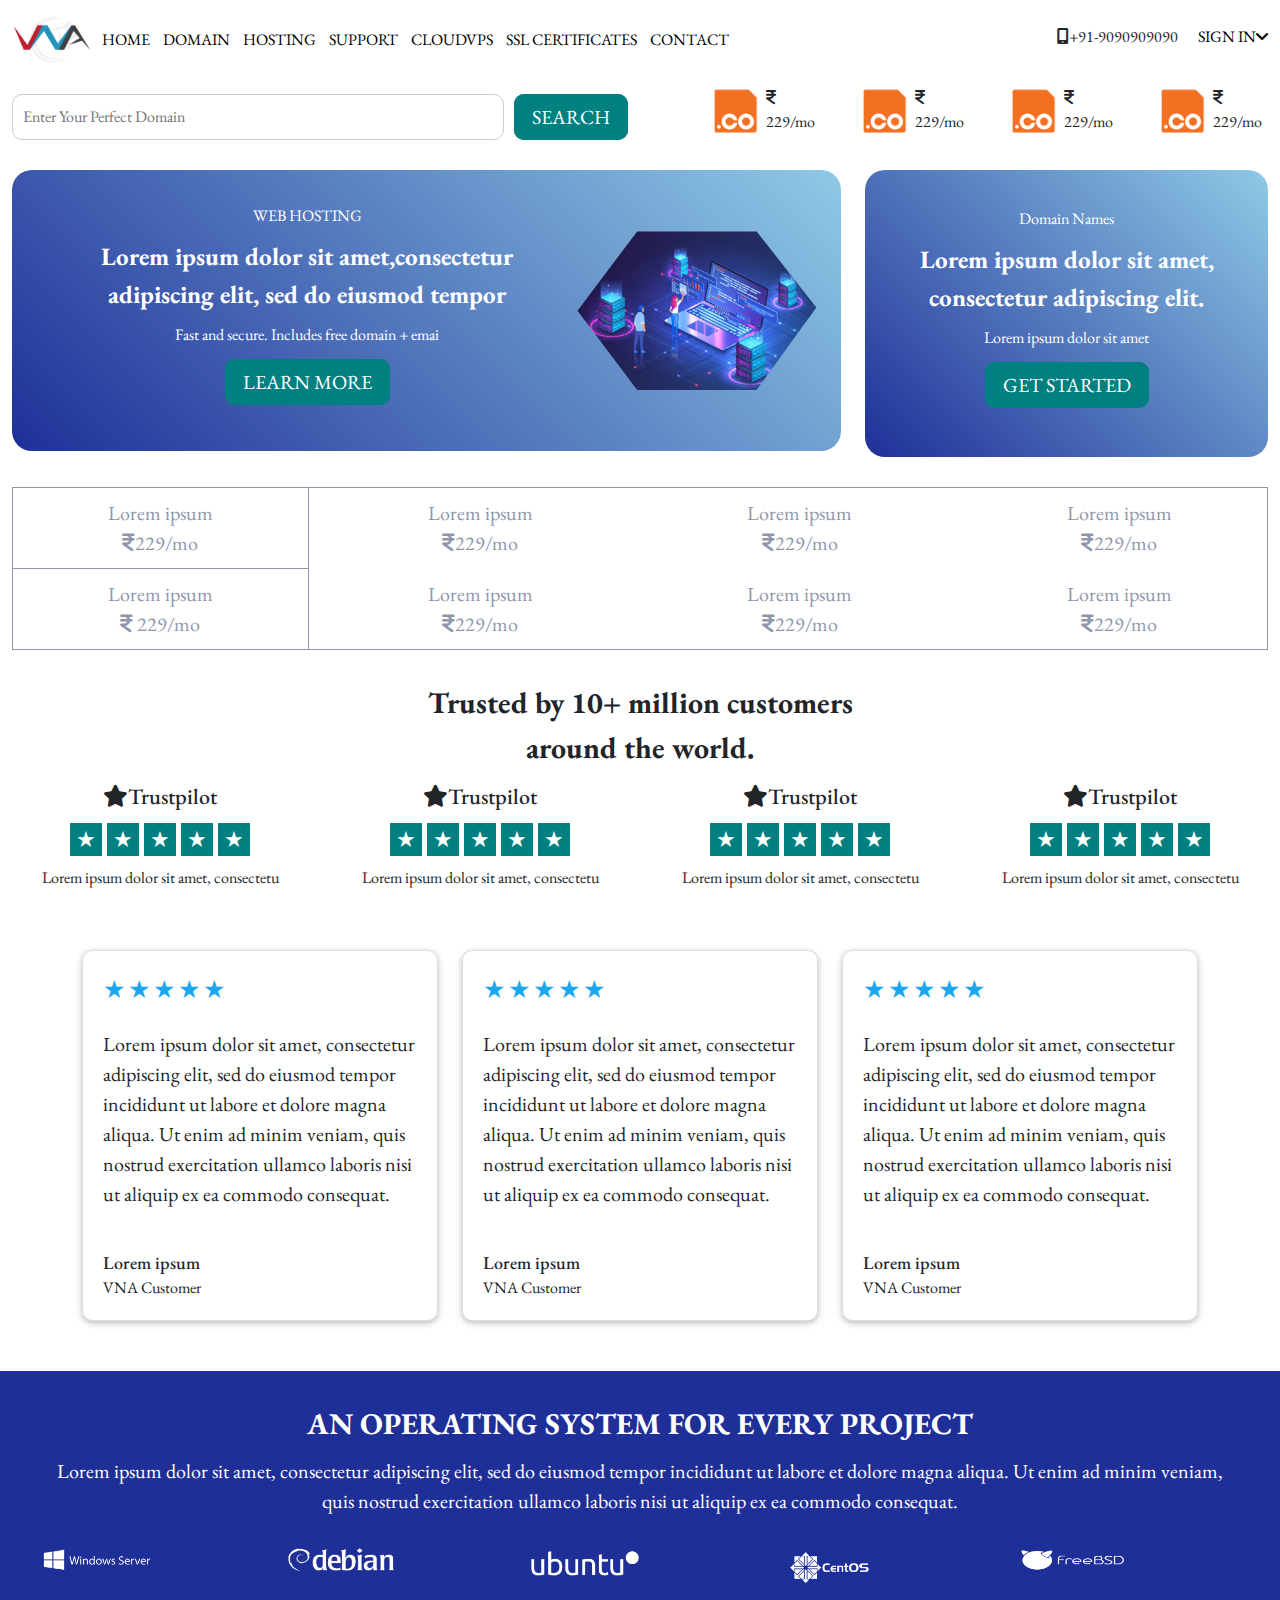
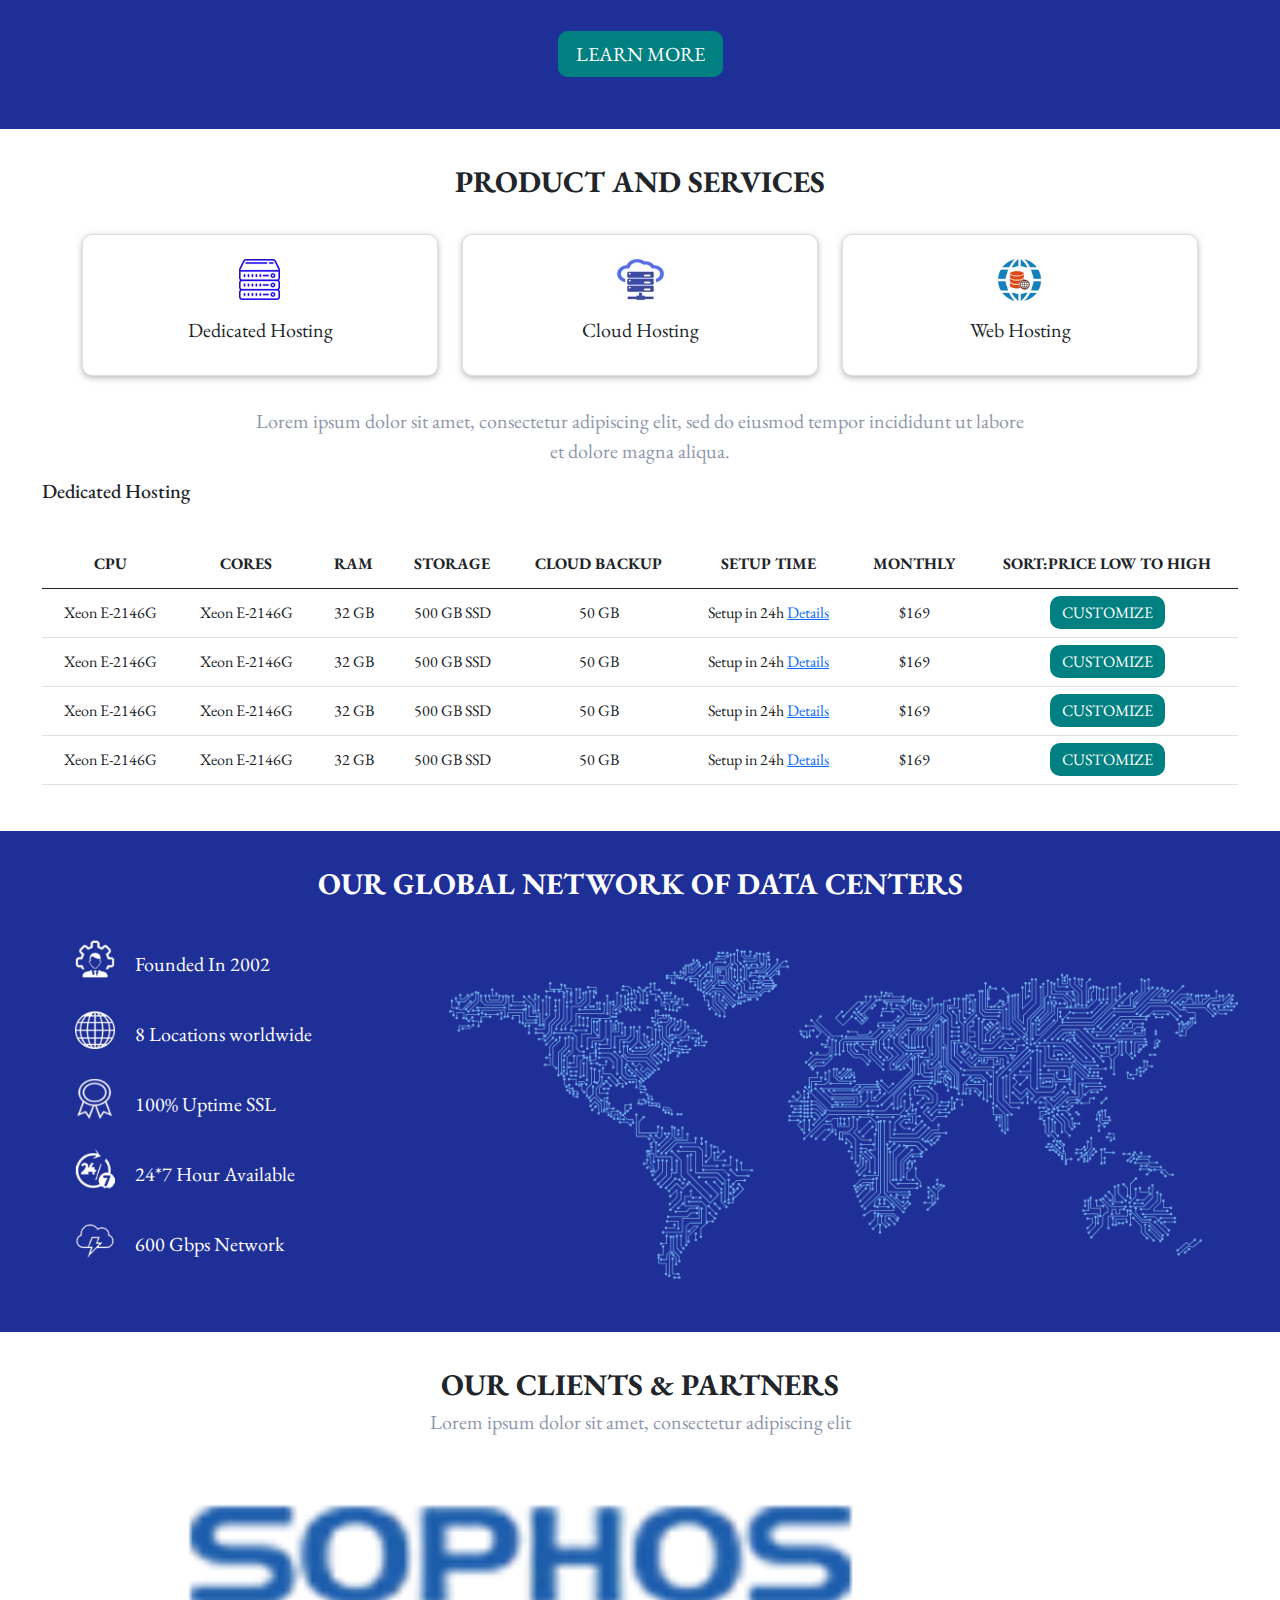
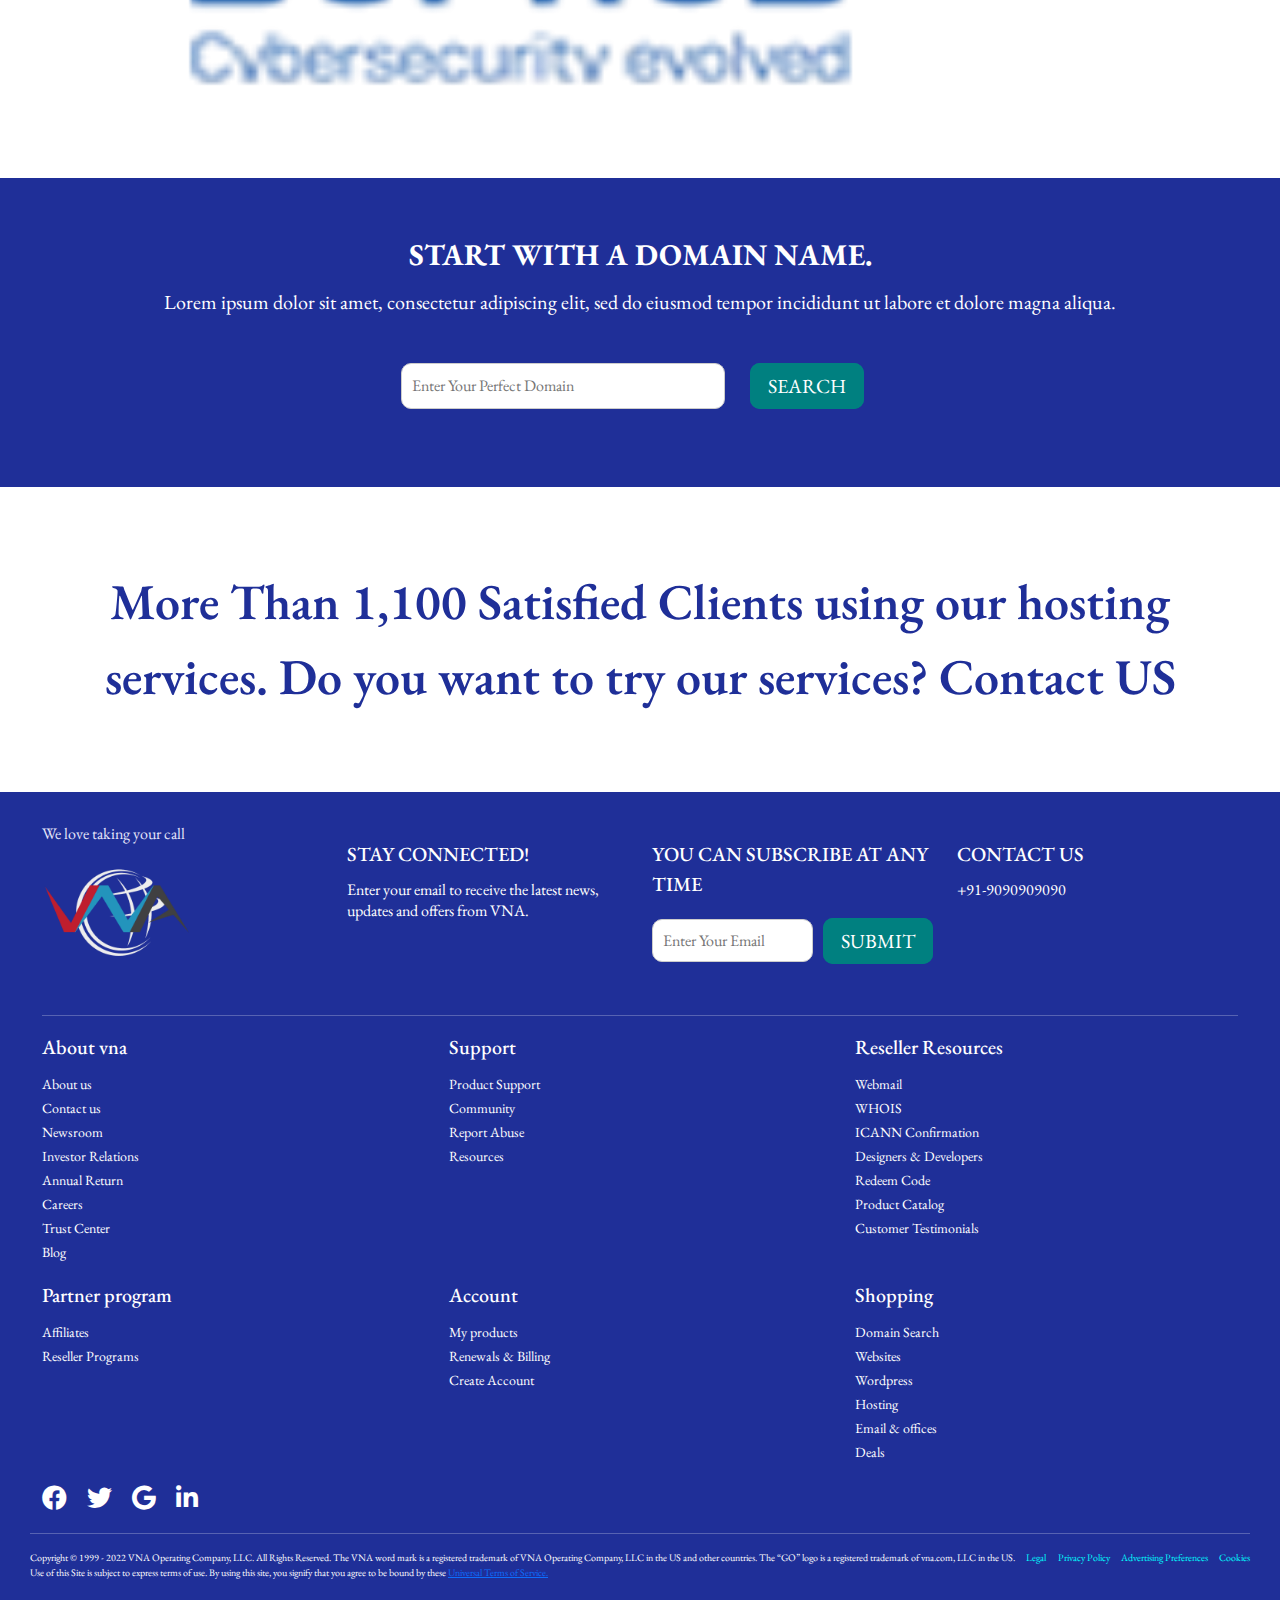
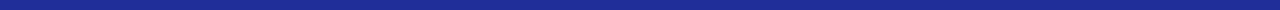
<file: index.html>
<!DOCTYPE html>
<html lang="en">
<head>
    <meta charset="UTF-8">
    <meta http-equiv="X-UA-Compatible" content="IE=edge">
    <meta name="viewport" content="width=device-width, initial-scale=1.0">
    <!-- <link rel="stylesheet" href="https://cdnjs.cloudflare.com/ajax/libs/font-awesome/6.1.1/css/all.min.css">
    <link rel="stylesheet" href="https://cdnjs.cloudflare.com/ajax/libs/font-awesome/6.1.1/css/fontawesome.min.css"> -->
    <!-- <link rel="stylesheet" href="https://cdn.jsdelivr.net/npm/bootstrap@4.4.1/dist/css/bootstrap.min.css"> -->
    <!-- <link href="https://cdn.jsdelivr.net/npm/bootstrap@5.0.2/dist/css/bootstrap.min.css" rel="stylesheet"> -->
    
    <link rel="stylesheet" href="css/all.min.css">
    <link rel="stylesheet" href="css/bootstrap.min.css">
    <link rel="stylesheet" href="css/Swiper-bundle.min.css">
    <link rel="stylesheet" href="css/ssl.css">
    <link rel="stylesheet" href="css/style.css">
    <link rel="stylesheet" href="css/aos.css">
    <link rel="stylesheet" href="css/responsive.css">
    
    <title>Document</title>
</head>
<body>
        <!-- header start here  -->
        <header>
            <div class="container-fluid">
                <div class="main-header">
                    <div class="menu-left">
                        <div class="logo"><img src="img/home-img/vnalogo.png"></div>
                        <div class="menu">
                            <nav>
                                <ul>
                                    <li><a href="index.html">HOME</a></li>
                                    <li><a href="domain.html">DOMAIN</a></li>
                                    <li><a href="web-hosting.html">HOSTING</a></li>
                                    <li><a href="dedicated.html">SUPPORT</a></li>
                                    <li><a href="cloud-hosting.html">CLOUDVPS</a></li>
                                    <li><a href="ssl.html">SSL CERTIFICATES</a></li>
                                    <li><a href="contact.html">CONTACT</a></li>
                                </ul>
                            </nav>
                        </div>
    
                        <!-- hamburger-menu starts here  -->
                        <div class="hamburger-menu">
                            <input type="checkbox" id="menu_checkbox">
                            <label for="menu_checkbox">
                                <div></div>
                                <div></div>
                                <div></div>
                                <ul>
                                    <li><a href="index.html">HOME</a></li>
                                    <li><a href="domain.html">DOMAIN</a></li>
                                    <li><a href="web-hosting.html">HOSTING</a></li>
                                    <li><a href="dedicated.html">SUPPORT</a></li>
                                    <li><a href="cloud-hosting.html">CLOUDVPS</a></li>
                                    <li><a href="ssl.html">SSL CERTIFICATES</a></li>
                                    <li><a href="contact.html">CONTACT</a></li>
                                </ul>
                            </label>
                        </div>
                        <!-- hamburger-menu ends here  -->
                    </div>
                    <div class="menu-right">
                        <div class="number"><i class="fa-solid fa-mobile-screen"></i><span>+91-9090909090</span></div>
                        <div class="sign"><a href="#">SIGN IN<span><i class="fa-solid fa-angle-down"></i></span></a></div>
                    </div>
                </div>
            </div>
        </header>
    <!-- header ends here  -->
    <!-- search box section starts here  -->
   <section class="search-section">
        <div class="container-fluid">
            <div class="row">
                <div class="col-lg-6 col-md-12 col-sm-12 col-12">
                   
                        <div class="name">
                            <input type = "text" class="searchTerm" name="search" placeholder="Enter Your Perfect Domain">
                            <div class="search-btn"><a href="#">SEARCH</a></div>
                        </div>
                    
                </div>
                <div class="col-md-2"></div>
                <div class=" col-lg-4 col-md-4 col-sm-12 col-12">
                    <div class="wrapp">
                        <div class="wrapp-in">
                            <div class="co"><img src="img/home-img/co.png"></div>
                            <div class="co-text"><i class="fa-solid fa-indian-rupee-sign"></i>229/mo</div>
                        </div>
                        <div class="wrapp-in">
                            <div class="co"><img src="img/home-img/co.png"></div>
                            <div class="co-text"><i class="fa-solid fa-indian-rupee-sign"></i>229/mo</div>
                        </div>
                        <div class="wrapp-in">
                            <div class="co"><img src="img/home-img/co.png"></div>
                            <div class="co-text"><i class="fa-solid fa-indian-rupee-sign"></i>229/mo</div>
                        </div>
                        <div class="wrapp-in">
                            <div class="co"><img src="img/home-img/co.png"></div>
                            <div class="co-text"><i class="fa-solid fa-indian-rupee-sign"></i>229/mo</div>
                        </div>
                     </div>
                </div>
            </div>
        </div>
   </section>
    <!-- search box sections ends  -->
    <!-- banner section starts here -->
    <section class="banner">
        <div class="container-fluid">
            <div class="row">
                <div class="col-lg-8 col-md-12 col-sm-12">
                    <div class="left-banner">
                        <!-- data-aos="fade-down-right" -->
                        <div class="left-hero">
                            <div class="banner-small-text">WEB HOSTING</div>
                            <div class="banner-big-text">Lorem ipsum dolor sit amet,consectetur 
                                adipiscing elit, sed do eiusmod tempor</div>
                            <div class="banner-tagline">Fast and secure. Includes free domain + emai</div>
                            <div class="search-btn more"><a href="#">LEARN MORE</a></div>
                        </div>
                        <div class="right-hero">
                            <div class="polygon"><img src="img/home-img/bannerpic.jpg"></div>
                        </div>
                      </div>
                </div>
                <div class="col-md-12 col-sm-12 col-lg-4 map-col">
                    <div class="right-banner">
                        <!-- data-aos="fade-down-left" -->
                        <div class="left-hero">
                            <div class="banner-small-text">Domain Names</div>
                            <div class="banner-big-text">Lorem ipsum dolor sit amet, consectetur adipiscing elit.</div>
                            <div class="banner-tagline">Lorem ipsum dolor sit amet</div>
                            <div class="search-btn more"><a href="#">GET STARTED</a></div>
                        </div>
                    </div>
                </div>
            </div>
        </div>
    </section>
    <!-- banner section ends here  -->
    <!-- lorem section starts here  -->
    <section class="lorem">
        <div class="container-fluid">
            <div class="lorem-border">
                <div class="row">
                    <div class="col-md-3">
                         <div class="lorem-part apna">
                             <div class="lorem-text">Lorem ipsum</div>
                             <div class="lorem-money">
                                 <i class="fa-solid fa-indian-rupee-sign"></i>229/mo
                             </div>
                         </div>
                    </div>
                     <div class="col-md-3">
                         <div class="lorem-part">
                             <div class="lorem-text">Lorem ipsum</div>
                             <div class="lorem-money">
                                 <i class="fa-solid fa-indian-rupee-sign"></i>229/mo
                             </div>
                         </div>
                     </div>
                 <div class="col-md-3">
                     <div class="lorem-part">
                         <div class="lorem-text">Lorem ipsum</div>
                         <div class="lorem-money">
                             <i class="fa-solid fa-indian-rupee-sign"></i>229/mo
                         </div>
                     </div>
                 </div>
                 <div class="col-md-3">
                     <div class="lorem-part">
                         <div class="lorem-text">Lorem ipsum</div>
                         <div class="lorem-money">
                             <i class="fa-solid fa-indian-rupee-sign"></i>229/mo
                         </div>
                     </div>
                </div>
              </div>
              <div class="row">
                 <div class="col-md-3">
                      <div class="lorem-part apna2">
                          <div class="lorem-text">Lorem ipsum</div>
                          <div class="lorem-money">
                              <i class="fa-solid fa-indian-rupee-sign"></i> 229/mo
                          </div>
                      </div>
                 </div>
                  <div class="col-md-3">
                      <div class="lorem-part">
                          <div class="lorem-text">Lorem ipsum</div>
                          <div class="lorem-money">
                              <i class="fa-solid fa-indian-rupee-sign"></i>229/mo
                          </div>
                      </div>
                  </div>
              <div class="col-md-3">
                  <div class="lorem-part">
                      <div class="lorem-text">Lorem ipsum</div>
                      <div class="lorem-money">
                          <i class="fa-solid fa-indian-rupee-sign"></i>229/mo
                      </div>
                  </div>
              </div>
              <div class="col-md-3">
                  <div class="lorem-part">
                      <div class="lorem-text">Lorem ipsum</div>
                      <div class="lorem-money">
                          <i class="fa-solid fa-indian-rupee-sign"></i>229/mo
                      </div>
                  </div>
             </div>
           </div>
           
            </div>  
         </div>
     </section>
<!-- 
      <section class="tempz">
        <table border="1">
            <tr>
                <td>1</td>
                <td>1</td>
                <td>1</td>
                <td>1</td>
            </tr>
            <tr>
                <td>1</td>
                <td>1</td>
                <td>1</td>
                <td>1</td>
            </tr>
        </table>
     </section>  -->
    <!-- lorem section ends here  -->
    <!-- address section ends here  -->
      <!-- trusted section css start here  -->
      <section class="trusted">
        <!-- data-aos="fade-up-left" -->
        <div class="container-fluid">
            <div class="trusted-title">Trusted by 10+ million customers <br>around the world.</div>
            <div class="row trust-row">
                <div class="col-md-3">
                    <div class="trust-review">
                        <div class="trust-review1"><i class="fa-solid fa-star"></i><span>Trustpilot</span></div>
                        <div class="rating">
                            <span>&#9733;</span>
                            <span>&#9733;</span>
                            <span>&#9733;</span>
                            <span>&#9733;</span>
                            <span>&#9733;</span>
                        </div>
                        <div class="trust-text">Lorem ipsum dolor sit amet, consectetu</div>
                    </div>
                </div>
                <div class="col-md-3">
                    <div class="trust-review">
                        <div class="trust-review1"><i class="fa-solid fa-star"></i><span>Trustpilot</span></div>
                        <div class="rating">
                            <span>&#9733;</span>
                            <span>&#9733;</span>
                            <span>&#9733;</span>
                            <span>&#9733;</span>
                            <span>&#9733;</span>
                        </div>
                        <div class="trust-text">Lorem ipsum dolor sit amet, consectetu</div>
                    </div>
                </div>
                <div class="col-md-3">
                    <div class="trust-review">
                        <div class="trust-review1"><i class="fa-solid fa-star"></i><span>Trustpilot</span></div>
                        <div class="rating">
                            <span>&#9733;</span>
                            <span>&#9733;</span>
                            <span>&#9733;</span>
                            <span>&#9733;</span>
                            <span>&#9733;</span>
                        </div>
                        <div class="trust-text">Lorem ipsum dolor sit amet, consectetu</div>
                    </div>
                </div>
                <div class="col-md-3">
                    <div class="trust-review">
                        <div class="trust-review1"><i class="fa-solid fa-star"></i><span>Trustpilot</span></div>
                        <div class="rating">
                            <span>&#9733;</span>
                            <span>&#9733;</span>
                            <span>&#9733;</span>
                            <span>&#9733;</span>
                            <span>&#9733;</span>
                        </div>
                        <div class="trust-text">Lorem ipsum dolor sit amet, consectetu</div>
                    </div>
                </div>
            </div>
        </div>
     </section>
    <!-- trusted section ends here  -->

    <!-- card section starts here  -->
    <section class="wrapper">
        <!-- data-aos="fade-down" -->
            <div class="content">
                <div class="container">
                    <div class="row">
                        <div class="col-xs-12 col-sm-4 wrapper-col">
                            <div class="choose">
                                <div class="card">
                                    <div class="card-rate">
                                     <span>&#9733;</span>
                                     <span>&#9733;</span>
                                     <span>&#9733;</span>
                                     <span>&#9733;</span>
                                     <span>&#9733;</span>
                                     </div>
                                     <div class="card-content">Lorem ipsum dolor sit amet, 
                                         consectetur adipiscing elit, sed do 
                                         eiusmod tempor incididunt ut 
                                         labore et dolore magna aliqua. Ut 
                                         enim ad minim veniam, quis nostrud
                                         exercitation ullamco laboris nisi ut
                                         aliquip ex ea commodo consequat.
                                     </div>
                                     <div class="card-Name">Lorem ipsum</div>
                                     <div class="card-cust">VNA Customer</div>
                                 </div>
                            </div>
                        </div>
                        <div class="col-xs-12 col-sm-4 wrapper-col">
                            <div class="choose">
                                <div class="card">
                                    <div class="card-rate">
                                        <span>&#9733;</span>
                                        <span>&#9733;</span>
                                        <span>&#9733;</span>
                                        <span>&#9733;</span>
                                        <span>&#9733;</span>
                                    </div>
                                    <div class="card-content">Lorem ipsum dolor sit amet, 
                                        consectetur adipiscing elit, sed do 
                                        eiusmod tempor incididunt ut 
                                        labore et dolore magna aliqua. Ut 
                                        enim ad minim veniam, quis nostrud
                                        exercitation ullamco laboris nisi ut
                                        aliquip ex ea commodo consequat.
                                    </div>
                                    <div class="card-Name">Lorem ipsum</div>
                                    <div class="card-cust">VNA Customer</div>
                                </div>
                            </div>
                        </div>
                        <div class="col-xs-12 col-sm-4 wrapper-col">
                            <div class="choose">
                                <div class="card">
                                    <div class="card-rate">
                                        <span>&#9733;</span>
                                        <span>&#9733;</span>
                                        <span>&#9733;</span>
                                        <span>&#9733;</span>
                                        <span>&#9733;</span>
                                    </div>
                                    <div class="card-content">Lorem ipsum dolor sit amet, 
                                        consectetur adipiscing elit, sed do 
                                        eiusmod tempor incididunt ut 
                                        labore et dolore magna aliqua. Ut 
                                        enim ad minim veniam, quis nostrud
                                        exercitation ullamco laboris nisi ut
                                        aliquip ex ea commodo consequat.
                                    </div>
                                    <div class="card-Name">Lorem ipsum</div>
                                    <div class="card-cust">VNA Customer</div>
                                </div>
                            </div>
                        </div>
                    </div>
                </div>
            </div>
        </div>
    </section>
    <!-- card section ends here  -->
    <!-- operating section starts here  -->
    <section class="operating">
        <!-- data-aos="fade-up" -->
        <div class="container-fluid">
            <div class="operating-div">
                <div class="operating-head">AN OPERATING SYSTEM FOR EVERY PROJECT </div>
                <div class="operating-text">Lorem ipsum dolor sit amet, consectetur adipiscing elit, sed do eiusmod tempor incididunt ut labore et dolore magna aliqua.
                    Ut enim ad minim veniam, quis nostrud exercitation ullamco laboris nisi ut aliquip ex ea commodo consequat. </div>
                    <div class="row new-row">
                        <div class="col operating-flex ">
                          <div class="operating-img operating-window"><img src="img/home-img/window-sever-white.png">
                            <div class="overlap-img"><img src="img/home-img/windows-server.webp"></div>
                          </div>
                        </div>
                        <div class="col operating-flex">
                            <div class="operating-img operating-debian"><img src="img/home-img/debianlogo.png">
                                <div class="overlap-img"><img src="img/home-img/debianlogo.webp"></div>
                            </div>
                        </div>
                        <div class="col operating-flex">
                            <div class="operating-img operating-ubantu"><img src="img/home-img/ubantu-white-logo.png">
                                <div class="overlap-img"><img src="img/home-img/ubantu.png"></div>
                            </div>
                        </div>
                        <div class="col operating-flex">
                            <div class="operating-img operating-centos"><img src="img/home-img/centos-white-logo.png">
                                <div class="overlap-img"><img src="img/home-img/CentOS-logo.png"></div>
                            </div>
                        </div>
                        <div class="col operating-flex">
                            <div class="operating-img operating-freebsd"><img src="img/home-img//FreeBSD.png">
                                <div class="overlap-img"><img src="img/home-img/FreeBSD.webp"></div>
                            </div>
                        </div>
                    </div>
                    <div class="search-btn more learn"><a href="#">LEARN MORE</a></div>

            </div>
        </div>
    </section>
    
        
    <!-- operating section ends here  -->
    <!-- product and services section starts here  -->
    <section class="product" >
        <!-- data-aos="fade-right"   -->
        <div class="container">
            <div class="product-title operating-head">PRODUCT AND SERVICES</div>
                 <div class="row product-row">
                        <div class="col-xs-12 col-sm-4 product-card">
                            <div class="card ">
                               <div class="product-img"><img src="img/home-img/home-dedi.webp"></div>
                               <div class="product-head">Dedicated Hosting</div>
                            </div>
                        </div>
                        <div class="col-xs-12 col-sm-4 product-card">
                            <div class="card ">
                                <div class="product-img"><img src="img/home-img/home-cloud1.webp"></div>
                                <div class="product-head">Cloud Hosting</div>
                             </div>
                        </div>
                        <div class="col-xs-12 col-sm-4 product-card">
                            <div class="card ">
                                <div class="product-img"><img src="img/home-img/home-cloud.webp"></div>
                                <div class="product-head">Web Hosting</div>
                             </div>
                        </div>
                    </div>
                    <div class="product-content">Lorem ipsum dolor sit amet, consectetur adipiscing elit, sed do eiusmod tempor 
                        incididunt ut labore et dolore magna aliqua. </div>
                </div>
        <div class="container-fluid">
            <div class="dedicated-host">Dedicated Hosting</div>
            <div class="table-dedicated">
                <table class="table table-font">
                    <thead>
                      <tr>
                        <th scope="col">CPU</th>
                        <th scope="col">CORES</th>
                        <th scope="col">RAM</th>
                        <th scope="col">STORAGE</th>
                        <th scope="col">CLOUD BACKUP</th>
                        <th scope="col">SETUP TIME</th>
                        <th scope="col">MONTHLY</th>
                        <th scope="col">SORT:PRICE LOW TO HIGH</th>
                      </tr>
                    </thead>
                    <tbody>
                      <tr>
                        <td scope="row">Xeon E-2146G</td>
                        <td>Xeon E-2146G</td>
                        <td>32 GB</td>
                        <td>500 GB SSD</td>
                        <td>50 GB</td>
                        <td>Setup in 24h <a href="#">Details</a></td>
                        <td>$169</td>
                        <td><div class="customize"><a href="#">CUSTOMIZE</a></div></td>
                      </tr>
                      <tr>
                        <td scope="row">Xeon E-2146G</td>
                        <td>Xeon E-2146G</td>
                        <td>32 GB</td>
                        <td>500 GB SSD</td>
                        <td>50 GB</td>
                        <td>Setup in 24h <a href="#">Details</a></td>
                        <td>$169</td>
                        <td><div class="customize"><a href="#">CUSTOMIZE</a></div></td>
                      </tr>
                      <tr>
                        <td scope="row">Xeon E-2146G</td>
                        <td>Xeon E-2146G</td>
                        <td>32 GB</td>
                        <td>500 GB SSD</td>
                        <td>50 GB</td>
                        <td>Setup in 24h <a href="#">Details</a></td>
                        <td>$169</td>
                        <td><div class="customize"><a href="#">CUSTOMIZE</a></div></td>
                      </tr>
                      <tr>
                        <td scope="row">Xeon E-2146G</td>
                        <td>Xeon E-2146G</td>
                        <td>32 GB</td>
                        <td>500 GB SSD</td>
                        <td>50 GB</td>
                        <td>Setup in 24h <a href="#">Details</a></td>
                        <td>$169</td>
                        <td><div class="customize"><a href="#">CUSTOMIZE</a></div></td>
                      </tr>
                    </tbody>
                  </table>
            </div>
        </div>
    </section>
    <!-- product and services section ends here  -->
    <!-- global network section starts here  -->
    <section class="operating">
        <!-- data-aos="zoom-in-up" -->
        <div class="container-fluid">
            <div class="operating-head">OUR GLOBAL NETWORK OF DATA CENTERS</div>
            <div class="row">
                <div class="col-md-12 col-lg-4 ">
                    <div class="operating-left">
                        <div clas="map-wrap">
                            <div class="map-1">
                                <!-- "data-aosp-right" -->
                                  <div class="map-icon" ><img src="img/home-img/manager-logo.webp"></div>
                                  <div class="map-text">Founded In 2002</div>
                              </div>
                        </div>
                        <div clas="map-wrap">
                            <div class="map-1">
                                <!-- ata-aos="flip-right" -->
                                <div class="map-icon" ><img src="img/home-img/globe-logo.webp"></div>
                                <div class="map-text">8 Locations worldwide </div>
                            </div>
                        </div>
                        <div clas="map-wrap">
                            <div class="map-1">
                                <!-- data-aos="flip-right" -->
                                <div class="map-icon" ><img src="img/home-img/badge logo.webp"></div>
                                <div class="map-text">100% Uptime SSL</div>
                            </div>
                        </div>
                        <div class="map-wrap">
                            <div class="map-1">
                                <!-- data-aos="flip-right" -->
                                <div class="map-icon" ><img src="img/home-img/24support.webp"></div>
                                <div class="map-text">24*7 Hour Available</div>
                            </div>
                        </div>
                        <div class="map-wrap">
                            <div class="map-1">
                                <!-- data-aos="flip-right" -->
                                <div class="map-icon" ><img src="img/home-img/cloud-logo.webp"></div>
                                <div class="map-text">600 Gbps Network</div>
                            </div>
                        </div>
                    </div>
                </div>
                <div class="col-md-12 col-lg-8">
                    <div class="map-wrapper">
                        <div class="map"><img src="img/home-img/map-image.webp"> </div>
                    </div>
                </div>
            </div>
        </div>
    </section>
    <!-- global network section ends here  -->
    <!-- clients and partners starts here  -->
    <section class="product">
        <!-- data-aos="fade-up-left" -->
        <div class="container-fluid">
            <div class="client">
                <div class="product-title operating-head">OUR CLIENTS  & PARTNERS</div>
                <div class="product-content">Lorem ipsum dolor sit amet, consectetur adipiscing elit</div>
            </div>
            <div class="slider-partner">
                <div class="swiper-container">
                    <div class="swiper-wrapper">
                        <div class="swiper-slide">
                            <div class="client-icon"><img src ="img/home-img/sophos-logo.webp"></div>
                        </div>
                        <div class="swiper-slide">
                            <div class="client-icon"><img src ="img/home-img/kas-logo.webp"></div>
                        </div>
                        <div class="swiper-slide">
                            <div class="client-icon"><img src ="img/home-img/linux-logo.webp"></div>
                        </div>
                        <div class="swiper-slide">
                            <div class="client-icon"><img src ="img/home-img/windows-server.webp"></div>
                        </div>
                        <div class="swiper-slide">
                            <div class="client-icon"><img src ="img/home-img/cpanel-logo.webp"></div>
                        </div>
                        <div class="swiper-slide">
                            <div class="client-icon"><img src ="img/home-img/sophos-logo.webp"></div>
                        </div>
                        <div class="swiper-slide">
                            <div class="client-icon"><img src ="img/home-img/kas-logo.webp"></div>
                        </div>
                        <div class="swiper-slide">
                            <div class="client-icon"><img src ="img/home-img/linux-logo.webp"></div>
                        </div>
                        <div class="swiper-slide">
                            <div class="client-icon"><img src ="img/home-img/windows-server.webp"></div>
                        </div>
                        <div class="swiper-slide">
                            <div class="client-icon"><img src ="img/home-img/cpanel-logo.webp"></div>
                        </div>
                    </div>
                    <!-- Add Pagination
                    <div class="swiper-pagination"></div> -->
                </div>
            </div>
        </div>
    </section>
    <!-- clients and partners ends here  -->
    <!-- domain name starts here  -->
    <section class="operating">
        <!-- data-aos="flip-left" -->
        <div class="container-fluid">
            <div class="domain">
                <div class="operating-head">START WITH A DOMAIN NAME.</div>
                <div class="operating-text">Lorem ipsum dolor sit amet, consectetur adipiscing elit, sed do eiusmod tempor incididunt ut labore et dolore magna aliqua. </div>
            </div>
            <div class="name-wrap">
                <div class="name mid-name">
                    <input type = "text" class="searchTerm" name="search" placeholder="Enter Your Perfect Domain">
                    <div class="search-btn more"><a href="#">SEARCH</a></div>
                </div>
            </div>
        </div>
    </section>
    <!-- domain name ends here  -->
    
    <!-- more trustable section starts here  -->
    <section class="product">
        <!-- data-aos="flip-right"> -->
        <div class="container-fluid">
            <div class="tru-text">More Than 1,100 Satisfied Clients using our hosting services. 
                Do you want to try our services? 
                Contact US</div>
        </div>
    </section>
    <!-- more trustable section ends here  -->

  
     <!-- footer section starts  -->
             <!-- footer section starts  -->
             <footer class="footer-section">
                <!-- data-aos="zoom-out" -->
                <div class="container-fluid">
                    <div class="row">
                        <div class="col-12 col-md-6 col-lg-3">
                            <div class="footer-sect1">
                                <div class="footer-call">We love taking your call</div>
                                <div class="footer-logo-wrap"> <div class="footer-logo"><img src="img/home-img/vnalogo.png"></div></div>
                            </div>
                        </div>
                        <div class="col-12 col-md-6 col-lg-3">
                            <div class="footer-email">
                                <div class="footer-stay">STAY CONNECTED!</div>
                                <div class="footer-mail">Enter your email to receive the latest news, updates and offers from VNA.</div>
                            </div>
                        </div>
                        <div class="col-12 col-md-6 col-lg-3" >
                            <div class="footer-email">
                                <div class="footer-stay">YOU CAN SUBSCRIBE AT ANY TIME</div>
                                <div class="footer-mail">
                                    <div class="name">
                                        <input type = "text" class="searchTerm" name="search" placeholder="Enter Your Email">
                                         <div class="search-btn footer-btn"><a href="#">SUBMIT</a></div>
                                    </div>
                                </div>
                            </div>
                        </div>
                        <div class="col-12 col-md-6 col-lg-3">
                            <div class="footer-email">
                                <div class="footer-stay">CONTACT US</div>
                                <div class="footer-mail">+91-9090909090</div>
                            </div>
                        </div>
                    </div>
                    <hr>
                    <div class="row">
                        <div class="col col-md-4 col-12">
                            <div class="footer-part">
                                <div class="footer-head">About vna</div>
                                <div class="footer-content">
                                    <ul>
                                        <li><a href="#">About us</a></li>
                                        <li><a href="#">Contact us</a></li>
                                        <li><a href="#">Newsroom</a></li>
                                        <li><a href="#">Investor Relations</a></li>
                                        <li><a href="#">Annual Return</a></li>
                                        <li><a href="#">Careers</a></li>
                                        <li><a href="#">Trust Center</a></li>
                                        <li><a href="#">Blog</a></li>
                                    </ul>
                                </div>
                            </div>
                        </div>
                        <div class="col col-md-4 col-12">
                            <div class="footer-part">
                                <div class="footer-head">Support</div>
                                <div class="footer-content">
                                    <ul>
                                        <li><a href="#">Product Support</a></li>
                                        <li><a href="#">Community</a></li>
                                        <li><a href="#">Report Abuse</a></li>
                                        <li><a href="#">Resources</a></li>
                                    </ul>
                                </div>
                            </div>
                        </div>
                        <div class="col col-md-4 col-12">
                            <div class="footer-part">
                                <div class="footer-head">Reseller Resources</div>
                                <div class="footer-content">
                                    <ul>
                                        <li><a href="#">Webmail</a></li>
                                        <li><a href="#">WHOIS</a></li>
                                        <li><a href="#">ICANN Confirmation</a></li>
                                        <li><a href="#">Designers & Developers</a></li>
                                        <li><a href="#">Redeem Code</a></li>
                                        <li><a href="#">Product Catalog</a></li>
                                        <li><a href="#">Customer Testimonials</a></li>
                                    </ul>
                                </div>
                            </div>
                        </div>
                        <div class="col col-md-4 col-12">
                            <div class="footer-part">
                                <div class="footer-head">Partner program</div>
                                <div class="footer-content">
                                    <ul>
                                        <li><a href="#">Affiliates</a></li>
                                        <li><a href="#">Reseller Programs</a></li>
                                    </ul>
                                </div>
                            </div>
                        </div>
                        <div class="col col-md-4 col-12">
                            <div class="footer-part">
                                <div class="footer-head">Account</div>
                                <div class="footer-content">
                                    <ul>
                                        <li><a href="#">My products</a></li>
                                        <li><a href="#">Renewals & Billing</a></li>
                                        <li><a href="#">Create Account</a></li>
                                    </ul>
                                </div>
                            </div>
                        </div>
                        <div class="col col-md-4 col-12">
                            <div class="footer-part">
                                <div class="footer-head">Shopping</div>
                                <div class="footer-content">
                                    <ul>
                                        <li><a href="#">Domain Search</a></li>
                                        <li><a href="#">Websites</a></li>
                                        <li><a href="#">Wordpress</a></li>
                                        <li><a href="#">Hosting</a></li>
                                        <li><a href="#">Email & offices</a></li>
                                        <li><a href="#">Deals</a></li>
                                    </ul>
                                </div>
                            </div>
                        </div>
                    </div>
                    <div class="footer-part2">
                        <div class="footer-icon">
                            <div class="logo-1"><i class="fa-brands fa-facebook"></i></div>
                             <div class="logo-1"><i class="fa-brands fa-twitter"></i></div>
                            <div class="logo-1"><i class="fa-brands fa-google"></i></div>
                            <div class="logo-1"><i class="fa-brands fa-linkedin-in"></i></div>
                        </div>
                    </div>
                    </div>
                    <hr>
                    <div class="copyright">
                        <div class="copyright-footer">
                            <div class="copyright-content">
                                Copyright © 1999 - 2022 VNA Operating Company, LLC. All Rights Reserved. The VNA word mark is a registered trademark of
                                VNA Operating Company, LLC in the US and other countries. The “GO” logo is a registered trademark of vna.com, LLC in the US.
                            </div>
                            <div class="copyright-content">Use of this Site is subject to express terms of use. By using this site, you signify that you
                                 agree to be bound by these <a href="#">Universal Terms of Service.</a></div>
                        </div>
                        <div class="footer-legal"><a href="#">Legal</a></div>
                        <div class="footer-legal"><a href="#">Privacy Policy</a></div>
                        <div class="footer-legal"><a href="#">Advertising Preferences</a></div>
                        <div class="footer-legal"><a href="#">Cookies</a></div>
                    </div>
                </div>
        </footer>
            <!-- footer ends   -->
    <!-- Swiper JS -->
	<script src="js/Swiper-bundle.min.js"></script>
    <script src="js/bootstrap.bundle.js"></script>
    <script src="js/aos.js"></script> 

	<!-- Initialize Swiper -->
	
	</script>
    <script>
        AOS.init({
        duration: 1200,
        })
    </script>


</body>
</html>
</file>
<file: css/ssl.css>
/* ssl page css  */
*{
    margin: 0;
    padding: 0;
}
.ssl {
    width: 300px;
}
.ssl img{
    width:100%;
}
.certi{
    padding: 30px 0;
}
.cheap{
    text-align: center;
}
.ssl-card{
    background: linear-gradient(45deg, #8f96acba,transparent);
    padding: 15px;
    border-radius: 10px;
}
.cheap-title{
        font-size: 30px;
        font-weight: 700;
}
.cheap-detail{
    font-size: 20px;
    color: #8f96ac;
}
.cheap-detail span{
    font-weight: 500;
}
/* fiter part  */

.filter {
    display: flex;
    align-items: center;
    justify-content: center;
    gap: 25px;
    padding-top: 20px;
}
.reset-all a{ 
        text-decoration: none;
        position: relative;
        color: #0650a0;
        cursor: pointer;
}
.dropdown-toggle::after {
    margin-left: 4rem;
}
.btn-secondary {
    color: #000;
    background-color: #fff;
    border-color: #8696ac;
    font-size: 18px;
    font-weight: 500;
}
.check {
    margin-right: 10px;
}

/* cards */
.upper-title {
    padding: 10px;
    font-size: 20px;
    font-weight: 500;
}
.empty-gap {
    min-height: 80px;
}
.card.commodo-card {
    padding:20px 0 0 0;
}
.price {
    display: flex;
    width: 100%;
    align-items: center;
    justify-content: center;
    line-height: 1;
}
.old-price {
    font-size: 18px;
    font-weight: 500;
    color: #626365;
    text-decoration: line-through;
    padding-right: 10px;
}
.new-price {
    font-size: 30px;
    font-weight: 600;
    color: #000;
}
.buy-btn {
    padding: 25px 0;
}
.buy-btn a {
    text-decoration: none;
    background: #008080;
    color: white!important;
    padding: 8px 15px;
    border-radius: 20px;
}
.buy-btn a:hover{
    background-color: transparent;
    transition: all .15s ease-in-out;
    background-color: transparent;
    color: #008080!important; 
    border: 2px solid #008080 ;      
}
.lower {
    background: #8f96ac1f;
    padding: 10px 0;
    color: #8f96ac;
}
.lower ul{
    padding: 0;
}
.lower li{
    list-style: none;
}
.row-div{
    padding-top: 30px;
}
.load {
    padding-top: 4%!important;
}
.load a{
    padding: 10px 20px!important;
}
/* why choose vna css  */
.vna-section-row{
    padding: 10px 0;
}
.vna-text{
    padding: 10px;
}
.vna-card-img {
    margin-top: 20px;
}
.vna-title {
    padding: 10px 0;
    font-size: 20px;
    font-weight: 600;
}
.vna-content {
    font-size: 20px;
    color: white;
}
.vna-card {
    padding: 20px 0;
}
.choose-card{
    background: linear-gradient(45deg, #8f96acba,transparent);
    padding: 15px;
    border-radius: 10px;
}

/* fAQ SECTION CSS*/
.accordion-item {
    margin: 15px;
    border: 1px solid grey;
    border-radius: 10px;
}
.accordion-body {
    font-size: 20px;
    color: #8f96ac;
}
.accordion-button {
    font-size: 20px;
    border-radius: 10px;
    border: 1px solid grey;
}
.accordion-button:focus{
    border-color: grey;
    box-shadow: none;
}
.accordion-item:first-of-type .accordion-button{
    border-radius: 10px!important;
}
.accordion-item:last-of-type .accordion-button{
    border-radius: 10px!important;
}
.accordion-item:first-of-type,.accordion-item:last-of-type{
    border-radius: 10px!important;
}
.accordion-button:not(.collapsed) {
    background-color:transparent!important;
    color: black;
    box-shadow: none;
}


/* contact page css  */
/* contact-banner css  */
.contact-padding{
    padding: 0;
}
.contact-banner{
    z-index: -1;
    position: relative;
}
.contact-img{
    height: 250px;
    width: 100%;
}
.contact-img img{
    width: 100%;
    height: 100%;
}
.contact-text {
    position: absolute;
    top: 21%;
    color: #fff;
    left: 5%;
}
.contact-support {
    font-size: 20px;
}
.contact-head {
    padding: 10px 0;
    font-size: 40px;
    font-weight: 700;
}
.contact-content {
    font-size: 20px;
}

/* support query form css */

.ssl-support-head {
    font-size: 30px;
    font-weight: 700;
}
.ssl-support-content {
    font-size: 20px;
    color: #8f96ac;
    padding: 10px 0;
}
.ssl-box {
    font-size: 20px;
    display: flex;
    align-items: center;
    justify-content: space-around;
    padding: 4% 0;
}
.ssl-box1 {
    display: flex;
    align-items: center;
    border: 1px solid #8f96ac;
    padding: 10px;
    border-radius: 20px;
}
.ssl-msg-text {
    padding-right: 15px;
}
.ssl-chat {
    font-weight: 700;
}
.ssl-msg-icon i {
    padding: 20px;
    font-size: 25px;
}
/* form csss  */
.form-contact {
    padding: 10px;
}
input[type=text],input[type=email], select, textarea {
    width: 100%; /* Full width */
    padding: 10px; /* Some padding */ 
    border: 1px solid #ccc; /* Gray border */
    border-radius: 10px; /* Rounded borders */
    box-sizing: border-box; /* Make sure that padding and width stays in place */
    resize: vertical; /* Allow the user to vertically resize the textarea (not horizontally) */
    margin: 10px 0;
  }
  .input-control {
    margin: 15px 0;
}
  /* Style the submit button with a specific background color etc */
  input[type=submit] {
    background-color: #04AA6D;
    color: white;
    padding: 12px 20px;
    border: none;
    border-radius: 4px;
    cursor: pointer;
  }
  
  /* When moving the mouse over the submit button, add a darker green color */
  input[type=submit]:hover {
    background-color: #45a049;
  }
  .request-btn {
    margin-top: 20px;
}
.request-btn a:hover {
    background: white!important;
}
  .submit {
    float: right;
    padding-top: 10%;
}

/* address  css  */
.address-section {
    background: #b3b7c61c;
}
.address-title {
    font-size: 20px;
    font-weight: 700;
    text-align: center;
}
.address-main {
    padding-top: 10px;
    display: flex;
    gap: 20px;
}
/* trusted section  */
.trust-center{
    text-align: center;
    max-width: 100%!important;
}

/* ***************** dedicated page css starts ***************************** */
.table-dedicated{
    text-align: center;
    margin-top: 2%;
}
.dedicated-wrap {
    display: flex;
    text-align: center;
    justify-content: center;
}

.dedicated-text {
    text-align: center;
    position: absolute;
    top: 23%;
    /* left: 12%; */
    color: white;
}
 .dedicated-head {
        font-size: 30px;
        font-weight: 700;
        padding: 3% 0;
  }
  .dedicated-title{
    font-size: 30px;
}
 .dedicated-content {
        padding: 10px 0 20px 0;
        font-size: 20px;
 }
 .table>:not(caption)>*>* {
    padding: 0.75rem 1rem;
}

.row.consult-row {
    padding: 20px 0;
}
.consult-img{
    width: 100%;
}
.consult-img img {
    width: 100%;
}
.form-use {
    border: none;
    background: transparent;
}
.request-btn a{
    padding: 10px 30px!important;
}
.why-text{
    padding: 15px;
    margin:10px 0;
    text-align: left;
    border-radius: 10px;
}
.why-title {
    font-size: 20px;
    font-weight: 600;
}
.why-detail{
    line-height: initial;
    padding: 10px 0;
    font-weight: 200;
    font-size: 20px;
}
.feature-row {
    padding: 2%;
}
.card-row {
    padding: 2%;
}
.feature-box{
    text-align: center;
    font-size: 20px;
}
.feature-wrap{
    height: 100%;
    display: flex;
    align-items: center;
    justify-content: center;
}
.feature-img {
    width: 80%;
}
.feature-img img{
    width: 100%;
}

.my-textarea{
    padding: 20px 10px;
}
.choose {
    margin: 10px 0;
}

/* CLOUD HOSTING PAGE CSS STARTS */
/* banner css */
.cloud-text {
    text-align: left;
    margin: 0 0 1% 15%;
}
.cloud-btn {
    display: flex;
    padding: 10px 0;
    gap: 10px;
}
.cloud-img{
    width: 55%;
}
.cloud-wrap-class {
    display: flex;
    align-items: center;
    justify-content: center;
}
.cloud-img img{
    width: 100%;
}
/* vps css */
.vps-text {
    margin: 0 2%;
}
.vps-row {
    padding: 2% 0;
}
.vps-img{
    width: 80%;
}
.vps-img img{
    width: 100%;
}
.vps-wrap-class {
    display: flex;
    align-items: center;
    justify-content: center;
}
/* deploy css  */
.centos {
    text-align: center;
    font-size: 25px;
    font-weight: 500;
}
.deploy-row {
    padding: 2% 0;
}
.centos a {
    text-decoration: none;
    color: black;
    transform: scale(1);
}
.centos a:hover {
    color: #1f2f98;
    transform: scale(2);
}
.deploy-bottom-head {
    padding: 1% 0;
    font-size: 20px;
    font-weight: 600;
}
.deploy-content{
    padding-bottom: 2%;
}
.deploy-text {
    padding: 0 2%;
}
.deploy-img {
    width: 85%;
}
.deploy-img img{
    width: 100%;
}
/* public css  */
.public-section{
    padding:10px;
}
.public-cloud-hosting{
    background: linear-gradient(45deg, #8f96acba,transparent);
    padding: 15px;
    border-radius: 10px;
}
.public-text{
    font-size: 20px;

}
.public-title{
    padding: 2% 0;
}
.public-content {
    font-weight: 300;
}
/* CLOUD HOSTING PAGE CSS endS */

/* Domain page css starts  */
.domain {
    padding: 2% 0;
}
.domain-banner {
    background: linear-gradient(45deg, #1f2f98, #8ecae6);
    color: white;
    padding: 30px;
    text-align: center;
}
.domain-banner-img {
    width: 100%;
}
.domain-img-wrap {
    display: flex;
    height: 100%;
    align-items: center;
    justify-content: center;
}
.domain-banner-img img{
    width: 100%;
}
.domain-card{
    padding: 2% 0;
}
/* card css  */
.domain-card-logo {
    text-align: center;
}
.public-cloud-start{
    background: linear-gradient(45deg, #8f96acba,transparent);
    padding: 15px;
    border-radius: 10px;
}
.domain-cloud {
    display: flex;
    text-align: center;
    justify-content: center;
    height: 100%;
}
.register-btn{
    text-align: center;
}
/* policy section css  */
.policy-row {
    padding: 2% 0;
}
.policy-head {
    font-size: 20px;
    font-weight: 700;
}
.policy-detail {
    font-size: 20px;
    padding: 3% 0;
}
.right-part {
    padding: 5% 3%;
}
.policy-img {
    width: 80%;
}
.policy-img img {
    width: 100%;
}
.domain-card-logo {
    text-align: center;
    width: 100px;
}
.domain-card-logo img{
    width:100%;
}

/* web hosting css sstarts  */
.web-cloud{
    background: linear-gradient(45deg, #8f96acba,transparent);
    padding: 15px;
    border-radius: 10px;
}
.domain-div {
    min-height: 655px;
}
.domain-special {
    background: aliceblue;
    padding: 10px 0;
    text-align: center;
}
.domain-content {
    min-height: 100px;
}
.domain-part{
    text-align: center;
}
.public-cloud{
    background: linear-gradient(45deg, #8f96acba,transparent);
    padding: 15px;
    border-radius: 10px;
}
.domain-head {
    font-size: 20px;
    font-weight: 700;
}
.web-content{
    padding: 10px 0;
    line-height: initial;
    color:#8f96ac;
}
.domain-below{
    color: #8f96ac;
}
.domain-small {
    line-height: initial;
    font-size: 12px;
    padding: 10px 0;
    color: #8f96ac;
}
.below ul {
    padding: 0;
    list-style: none;
}
.below ul li{
    text-align: center;
    font-weight: 500;
}
.below ul li span{
    color:#8f96ac;
    font-weight: initial;
}
.detailed{
    text-align: center;
}
/* what makes vna best one host section */
.best{
    font-weight: initial;
    color: #8f96ac;
    padding: 0!important;
}
.best-img {
    width: 50%;
}
.best-img img{
    width: 100%;
}
.vps-wrap{
    padding: 0!important;
}
.fast{
    font-size: 20px;
    font-weight: 700;
    padding: 0 4%;
}
.web-reliable-wrap {
    display: flex;
    align-items: center;
    height: 100%;
    justify-content: center;
}
.web-reliable-img{
    width: 100%;
}
.web-reliable-img img{
    width:100%;
}
.client-icon{
    width: 80%;
}
.client-icon img{
    width:100%;
}
/* linux plan css  */
.linux-plan{
    padding: 30px 0;
    background: #8f96ac12;
}
.plan a:hover{
    background-color: white!important;
}
.linux-head {
    text-align: center;
    font-size: 30px;
    font-weight: 700;
}
.table-dedicated{
    overflow: scroll;
}

.linux-table {
    margin-top: 10px;
    text-align: center;
}


/* dedicated css  */
/* .dedicated-cloud {
    background: linear-gradient(45deg, #8f96acba,transparent);
    padding: 15px;
    border-radius: 10px;
} */
.why-dedicated-text1 {
    background: linear-gradient(45deg, #8f96acba,transparent);
    padding: 15px;
    border-radius: 10px;
}
</file>
<file: css/style.css>
*{
    margin: 0;
    padding: 0;
}
@font-face {
    font-family: garamond;
    src: url(EBGaramond-VariableFont_wght.ttf);
}
body{
    font-family: garamond;
}
/* header css  */
.main-header {
    display: flex;
    align-items: center;
    justify-content: space-between;
}
.logo {
    max-width: 80px;
}
.logo img {
    width: 100%;
}
/* .menu{
    padding-top: 10px;
} */
.menu-left {
    display: flex;
    align-items: center;
    justify-content: center;
    padding-top: 15px;
}
.menu ul{
    margin: 0;
    padding: 5px;
	list-style-type: none;
}
.menu li{
    position: relative;
	display: inline; 
    padding: 0 5px;
}
.menu a{
    text-decoration: none;
    color: black;
}
.menu li a:before {
    position: absolute;
    content: '';
    left: 0;
    bottom: -10px;
    width: 100%;
    height: 2px;
    background:#008080;
    transform: scale(0);
    transition: .5s;
  }
 .menu li:hover a:before {
    transition: .5s;
    transform: scale(1);
  }
.sign a{
    text-decoration: none;
    color: black;
}
  /* hamburger menu css  */
  .hamburger-menu{
    display: none;
    position: relative;
    margin: -25px 30px 0;
}

  .hamburger-menu ul {
    background: grey;
    list-style: none;
    padding: 0;
    position: absolute;
    left: -142px;
    top: 50px;
}
.hamburger-menu ul li {
    width: 100vw;
    padding: 10px 20px;    
}
.hamburger-menu ul li a{
    color:#fff;
    text-decoration: none;
    font-size: 18px;
}
  #menu_checkbox {
    display: none;
  }
  #menu_checkbox + label ul{
    display: none;
  }
  label {
    position: absolute;
    top: 0;
    right: 0;
    left: 0;
    display: block;
    width: 40px;
    height: 40px;
    cursor: pointer;
  }

  label div {
    position: relative;
    top: 0;
    height: 3px;
    background-color: black;
    margin-bottom: 10px;
    transition: 0.3s ease transform, 0.3s ease top, 0.3s ease width,
      0.3s ease right;
    border-radius: 2px;
  }
  
  label div:first-child {
    transform-origin: 0;
  }
  
  label div:last-child {
    margin-bottom: 0;
    transform-origin: 60px;
  }
  
  label div:nth-child(2) {
    right: 0;
    width: 40px;
}
  
  #menu_checkbox:checked + label:before {
    background-color: #4caf50;
  }
  
  #menu_checkbox:checked + label div:first-child {
    top: -9px;
    width: 70px;
    transform: rotateZ(45deg);
  }
   
  #menu_checkbox:checked + label div:nth-child(2) {
    width: 70px;
    top: 0;
    right: 13px;
    transform: rotateZ(-45deg);
    
  }
  #menu_checkbox:checked + label div:nth-child(3) {
    top: 6px;
    transform: rotateZ(45deg);
    display: none;
  }
  #menu_checkbox:checked + label ul{
    display: block;
  }
  

/* hamburger css ends  */
  /* 
  .menu a:after {
    position: absolute;
    content: '';
    height: 4px;
    background: #434242;
    bottom: -12px;
    left: 0;
    width: 0;
    transition: .5s;
}

.menu a:hover:after {
    width: 100%;
    transition: .5s;
}
  */
.menu-right{
    padding-top: 10px;
    display: flex;
    align-items: center;
    justify-content: space-between;
    gap:20px;
}


/* search box css */
.name-wrap {
    display: flex;
    justify-content: center;
    align-items: center;
}

.name {
    display: flex;
    justify-content: center;
    align-items: center;
    gap: 10px;
    
}
.mid-name{
    width: 40%;
}
.search-section {
    padding: 20px 0 0 0;
}
.searchTerm {
    width: 100%;
    border: 1px solid #8f96ac;
    padding: 15px;
    border-radius:10px;
    outline: none;
    color: #9DBFAF;
  }
  .search-btn {
    padding: 5px 0;
}
.search-btn a {
    text-decoration: none;
    color: white;
    background: #008080;
    font-size: 20px;
    padding: 8px 16px ;
    border-radius: 10px;
    border: 2px solid #008080;
    /* box-shadow: 0px 1px 3px white */
}
.search-btn a:hover{
    background-color: transparent;
    transition: all .15s ease-in-out;
    background-color: transparent;
    color: #008080; 
    box-shadow:inset 0 0 5px #fff;      
}

.wrapp{
    display: flex;
    align-items: center;
    justify-content:flex-end;
}
.wrapp-in{
    display: flex;
    align-items: center;
    justify-content: center;
}
.co {
    width: 100px;
}
.co img{
    width:100%
}

/* banner section css  */

.banner {
    margin-top: 20px;
}
.left-banner{
    display: flex;
    /* background: #1f2f98; */
    background: linear-gradient(45deg, #1f2f98, #8ecae6);
    color: white;
    border-radius: 20px;
    padding: 20px 25px;
    text-align: center;
    text-align: center;
    align-items: center;
    justify-content: space-between;
}
.left-hero {
   padding: 14px;
}
.banner-big-text{
    font-size: 25px;
    font-weight: 700;
    padding: 10px;
}
.right-hero{
    clip-path: polygon(25% 0%, 75% 0%, 100% 48%, 75% 100%, 25% 100%, 0% 50%);
    width: 50%;
    /* margin-top: 38px; */
}
.polygon img{
    width:100%;
    padding: 10px -11px;
}
.more {
    margin: 15px;
}
.more a:hover{
    background: white;
}
.right-banner{
    background: linear-gradient(45deg, #1f2f98, #8ecae6);
    color: white;
    border-radius: 20px;
    padding: 23px 25px;
    text-align: center;
}

/* lorem section csss  */
.lorem{
    padding: 30px 0;
    text-align: center;
}
.lorem-part {
    font-size: 20px;
    color: #8f96ac;
    padding: 10px;
}
.apna{
    border-right:1px solid #8f96ac;
    border-bottom:1px solid #8f96ac;
}
.apna2{
    border-right: 1px solid #8f96ac;
}
.lorem-part:hover {
    color: black;
}
.lorem-border {
    border: 1px solid #8f96ac;
}



/* trusted section css */
.trusted {
    text-align: center;
}
.trusted-title {
    font-size: 30px;
    font-weight: 700;
}
.trust-row {
    padding: 10px 0;
}
.trust-review1 {
    font-size: 22px;
    font-weight: 500;
}
.rating {
    padding: 10px 0;
    display: flex;
    justify-content: center;
    gap:5px;
}
.rating span {
    background: #008080;
    color: white;
    padding: 0 6px;
    font-size: 22px;
    display: flex;
    align-items: center;
    justify-content: center;
}


/* css  */
.wrapper {
    padding: 40px 0;
    display: table;
    height: 100%;
    width: 100%;
}
  .card {
    padding: 20px;
    background-color: #fff;
    border-radius: 10px;
    box-shadow: 0 2px 5px 0 rgba(0,0,0,0.16),0 2px 10px 0 rgba(0,0,0,0.12); 
    transition: .5s; 
  }
  .card:hover {
    box-shadow: 0 8px 17px 0 rgba(0,0,0,0.2),0 6px 20px 0 rgba(0,0,0,0.19);
  }
  .card-content {
    padding:20px 0; 
    text-align: left;
    font-size: 20px;
}
.card-rate span{
    color: #1ca7ec;
    font-size: 25px;
}
.card-Name {
    margin-top: 20px;
    font-size: 18px;
    font-weight: 500;
}
/* operating system section css  */
.operating {
    background: #1f2f98;
    color: white;
    padding: 30px;
    text-align: center;
}
.operating-head {
    font-size: 30px;
    font-weight: 700;
}
.col-1-5{
    width: 20%;
    float: left;
    position: relative;
    min-height: 1px;
    padding-right: 15px;
    padding-left: 15px;
  }
.operating-img {
    width: 50%;
    padding: 20px 0;
    position: relative;
}
.overlap-img{
    position: absolute;
    top: 0;
    left: 0;
    height: 100%;
    width: 100%;
    visibility: hidden;
    z-index: 1;
    padding: 20px 0;
}
.operating-img:hover .overlap-img{
    visibility: visible;
    transition: .5s;
}
.operating-img:hover{
    visibility: hidden;
}
.operating-img img {
    width: 100%;
}
.operating-text {
    font-weight: 200;
    font-size: 20px;
    padding: 10px;
}
.learn {
    padding: 15px;
}
/* product and services css  */
.product-row {
    padding: 30px 0;
}
.product{
    padding: 30px;
    text-align: center;
}
.product-head {
    padding: 10px 0;
    font-size: 20px;
}
.product-content {
    font-size: 20px;
    color: #8f96ac;
    padding: 0 15%;
}
.dedicated-host {
    text-align: left;
    font-size: 20px;
    font-weight: 500;
    padding: 10px 0;
}
.customize a {
    background: #008080;
    padding: 6px 12px;
    border-radius: 10px;
    color: white;
    text-decoration: none;
}
.customize a:hover{
    background-color: transparent;
    transition: all .15s ease-in-out;
    background-color: transparent;
    color: #008080!important; 
    border: 2px solid #008080 ;      
}
/* global network css  */

.map-1 {
    padding: 10px;
    display: flex;
    text-align: center;
    justify-content: flex-start;
    gap: 20px;
}
.operating-left {
    padding: 6%;
}
.map-wrapper{
    display: flex;
    align-items: center;
    justify-content: center;
    height: 100%;
}
.map {
    width: 100%;
    padding-top: 20px;
}
.map-text {
    padding: 10px 0;
    font-size: 20px;
}
.map-icon {
    width: 40px;
}
.map-icon img{
    width: 100%;
}
.map img{
    width: 100%;
}

/* client and partners css  */
.row.client-row {
    padding-top: 4%;
}
.slider-partner{
    padding: 3% 0;
    overflow: hidden;
}

/* domain name css  */
.name-wrap {
    display: flex;
    justify-content: center;
    align-items: center;
    padding-bottom: 3%;
}

/* more trustable css */
.tru-text {
    font-size: 50px;
    padding: 4%;
    color: #1f2f98;
    font-weight: 600;
}
/* footer css starts  */
.footer-section{
    background: #1f2f98;
    color: white;
    padding: 30px;
}
/* .foot-text {
    padding: 10px;
}
.footer-col {
    padding: 10px 0;
}
.foot-logo{
    display: flex;
    align-items: center;
}
.logo-1 {
    padding: 10px;
}
.address {
    font-weight: 700;
    font-size: 20px;
}
.address-text {
    padding: 10px 0;
}
.foot-2 ul {
        list-style: none;
    }
.foot-2 ul li a {
    color: white;
    text-decoration: none;
} */
.footer-logo-wrap {
    padding: 20px 0 10px 0;
}
.footer-logo {
    width: 150px;
}
.footer-logo img{
    width: 100%;
}
.footer-email {
    padding: 6% 0;
}
.footer-stay {
    font-size: 20px;
    font-weight: 500;
}
.footer-btn a:hover{
    background-color: white!important;
}
.footer-mail {
    line-height: initial;
    padding: 10px 0;
}
.footer-call {
    color: lavender;
}
.footer-head {
    font-size: 20px;
    font-weight: 500;
    padding-bottom: 10px;
}
.footer-content ul {
    list-style: none;
    padding: 0;
}
.footer-content ul li a{
    font-size: 14px;
    text-decoration: none;
    color: #fff;
}
.footer-sec2 {
    display: flex;
    align-items: center;
    justify-content: space-between;
}
/* .footer-part2 {
    float: right;
    margin: -40px 0;
} */
.footer-icon {
    display: flex;
    gap: 20px;
    font-size: 25px;
}
.copyright {
    font-size: 10px;
    display: flex;
    align-items: baseline;
    justify-content: space-between;
}
.footer-legal a {
    text-decoration: none;
    color: cyan;
}
</file>
<file: css/responsive.css>
/* contact page reponsive css  */

@media screen and (max-width: 1024px){
    .menu a{
        font-size: 14px;
    }
    .number i{
        font-size: 14px;
    }
    .number i span{
        font-size: 14px;
    }
    .sign a{
        font-size: 14px;
    }
    .ssl-msg-text {
        font-size: 12px;
    }
}

@media screen and (max-width: 768px){
    .menu{
        display: none;
    }
    .hamburger-menu{
        display: block;
    }

    .menu-right {
        padding-top: 20px;
    }
    .contact-img {
        width: 100%;
        height: 250px;
    }
    .contact-text{
        top:16%;
    }
    .card-content {
        padding: 0 0 20px 0;
        font-size: 16px;
    }
    .card-Name {
        margin-top:0;
    }
    .ssl-box {
        justify-content: center;
        padding: 4% 0;
        gap: 20px;
    }
    .copyright {
        display: block;
    }
    .ssl-box1 {
        padding: 5px 0;
    }  
}

@media screen and (max-width:425px){
    .number {
        font-size: 12px;
    }
    .sign a{
        font-size: 12px;
    }
    .contact-img {
        height: 250px;
    }
    .ssl-box-pad {
        padding-bottom: 10px;
    }
    .wrapper-col {
        padding: 10px 0 10px 20px;
    }
    .contact-img {
        height: 300px;
    }
    .v-card{
        padding: 10px;
   }
   .vna-section-row {
    padding:  0;
    }
    .choose {
        padding: 0;
    }
    .deploy-row{
        padding: 0pc;
    }
}

/* cloud page responsive css starts  */

@media screen and (max-width:1024px){
    .cloud-img {
        width: 100%!important;
    }
    .vps-why-text {
        padding: 0!important;
    }
    .vps-img{
        width: 80%!important;
    }
    .public-cloud-hosting {
        min-height: 280px;
    }
}

@media screen and (max-width:768px){
    .cloud-btn {
        display: -webkit-inline-box!important;
    }
    .search-btn a {
        font-size: 16px!important;
    }
    .cloud-banner-wrapper{
        display: flex;
        align-items: center;
        justify-content: center;
    }
    .cloud-img{
        width: 100% !important;
    }
    .table-font{
        font-size: 13px !important;
    }
    .public-cloud-hosting{
        min-height: 190px!important;
    }
    .vna-card{
        min-height: 170px;
        padding: 20px 0;
    }
    .copyright {
        display: block!important;
    }
}

@media screen and (max-width:425px) {
        .cloud-text {
            margin: 0 0 1% 10%;
    }
}

/* web-hosting respnsive css  */
@media screen and (max-width:1024px) {
     .domain-content {
        min-height: 145px;
    }
    .domain-div {
        min-height: 775px;
    } 
}
@media screen and (max-width:768px) {
    .web-content {
        padding: 10px 0;
        font-size: 16px;
    }
    .domain-content {
        min-height: 95px;
    }
    .domain-div {
        min-height: 700px;
    } 
    .web-hosting-wrap {
        padding: 10px 0;
    }
    .web-cloud {
        min-height: 266px;
    }
    .why-text{
        margin: 15px 0 7px 0;
    }
    .why-detail{
        font-size: 20px;
    }
    .public-cloud-start {
        min-height: 300px;
    }
    .deploy-row{
        padding: 0;
    }
    .web-reliable-img {
        width: 70%;
    }
    .linux-table {
        font-size: 14px;
    }
    .cheap-title {
        font-size: 25px;
    }
    .linux-head{
        font-size: 25px;
    }
    .operating-head{
        font-size: 25px;
    }
    .accordion-button {
        font-size: 16px;
    }
    .accordion-body {
        font-size: 16px;
    }

}

@media screen and (max-width:426px) {
    .domain-div {
        min-height: auto;
    }
    .domain-content {
        min-height: auto;
    }
    .domain-img-wrap {
        padding-top:10%;
    }
    .domain-banner-img {
        width: 90%;
    }
    .search-btn a {
        font-size: 14px!important;
    }
    .public-cloud-start {
        min-height: 185px;
    }
    .client-icon-wrap {
        padding: 10px;
    }
    .best-vna-wrap {
        display: flex;
        align-items: center;
        justify-content: center;
    }
    .operating{
        padding: 30px 0;
    }
    .deploy-row{
        padding: 0;
    }
}

/* dedicated page  */
@media screen and (max-width:1024px) {
    .dedicated-text{
        top: 25%;
    }
    .why-dedicated-text1 {
        min-height: 265px;
    }
}
@media screen and (max-width:768px) {
    .why-dedicated-text1 {
        min-height: 185px;
    }
    .table-font{
        font-size: 12px;
    }
    .box-content {
        font-size: 12px;
    }
}

@media screen and (max-width:468px) {
    .why-dedicated-text1 {
        min-height: 155px;
    }

    .dedicated-text {
        top: 15%;
    }
    .col-card {
        padding-top: 4%;
    }
}

/* responsive ssl css starts here  */


@media screen and (max-width:1025px) {
    .domain-cloud {
        display: flex;
        align-items: center;
        justify-content: center;
        height: 100%;
    }
    .left-banner{
        padding: 16px 25px;
    }
    .filter{
        gap:8px;
    }
    .lower {
        min-height: 155px;
    }
    
    /* .vna-card{
        min-height: 320px;
    } */
    .ssl-card {
        min-height: 350px;
    }
}

@media screen and (max-width:768px) {
    .responsive-banner{
        padding:2% 0;
    }
    .row-div{
        padding: 0;
    }
    .commodo-card-wrap {
        padding: 0 0 20px 0;
    }
    .ssl-card{
        min-height: 440px!important;
    }
}

@media screen and (max-width:468px) {
    .left-banner{
        display: block;
    } 
    .ssl-card {
        min-height: 230px!important;
    }
}
/* domain page   */


/* index home page,css  */
@media screen and (max-width:1025px){
    .co {
        width: 60px;
    }
    /* .wrapp{
      display: none;
    } */
    .left-banner{
        min-height: 300px;
    }
    .left-hero{
        padding: 0;
    }
}

@media screen and (max-width:768px) {
    .wrapp {
         padding: 0;
         display: none;
    }
    .map-1 {
        padding: 0;
        gap: 10px;
    }
    .operating-left {
        /* padding: 6%; */
        display: flex;
        align-items: center;
        justify-content: space-between;
    }
    .map-text{
        font-size: 15px;
    }
    .operating-left {
        padding: 6% 0;
    }
    .right-hero{
        width:100%;
    }
    .mid-name {
        width: 80%;
    }
    .map-col{
        margin-top:10px;
    }
    .trusted-title {
        font-size: 25px;
    }
   .tru-text{
    font-size: 25px;
    padding: 2%;
   }
}

@media screen and (max-width:427px) {
    .search-btn a{
        padding: 11px 22px;
    }
    .product-card{
        padding: 0 0 15px 0;
    }
    .product-content{
        padding: 0;
        font-size: 16px;
    }
    .operating-img{
        width:120px;
    }
    .operating-head {
        font-size: 20px;
    }
    .operating-flex{
        display:block;
    }
    .operating-left {
        display: block;
    }
    .map-1{
        padding: 10px 0;
    }
    .mid-name {
        width: 100%;
    }
    /* .col-1-5 {
        width: 50%;
    } */
}


@media screen and (max-width:425px){
    .new-row{
        display: grid;
        place-content: center;
        gap: 25px;
    }
}
</file>
